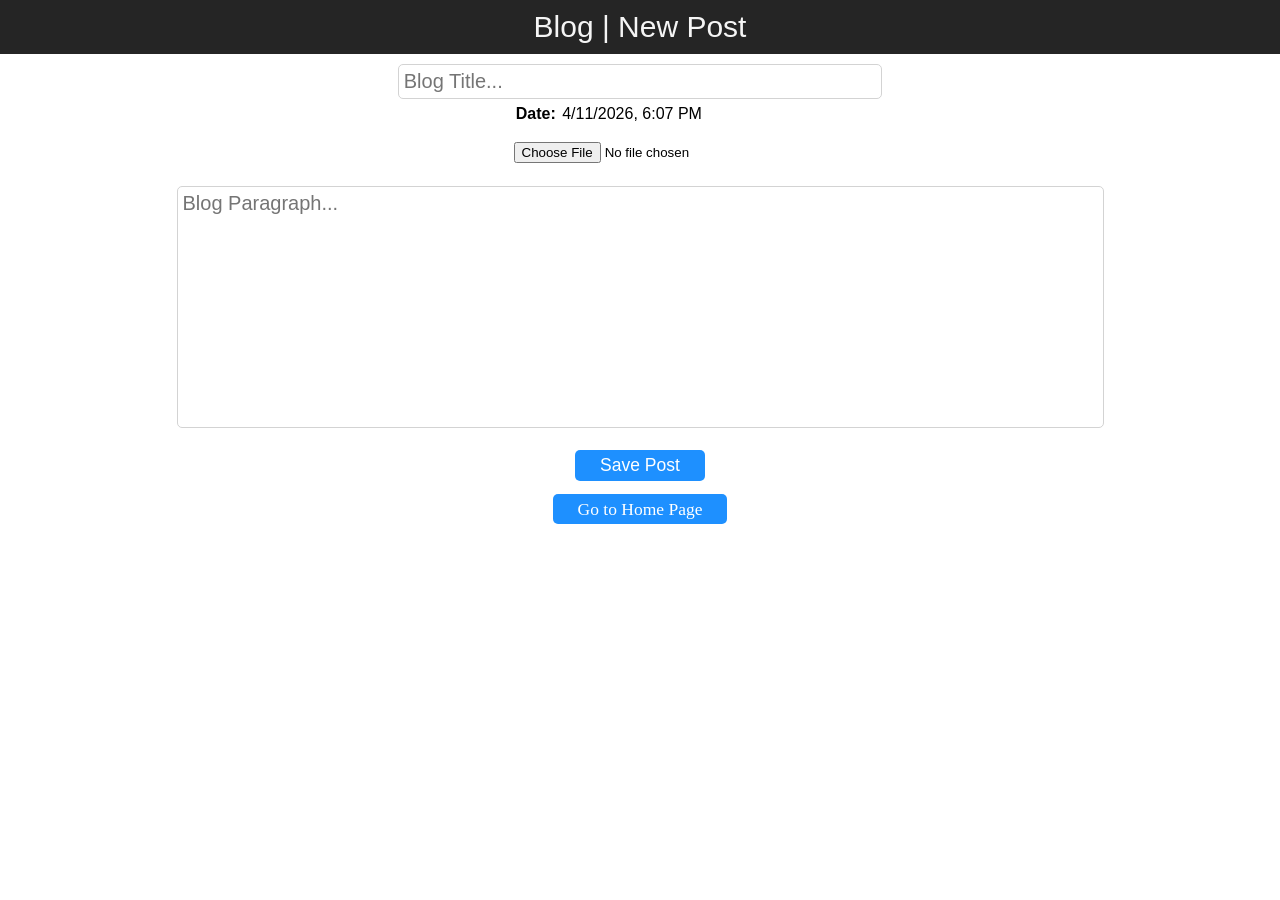
<file: notes/blog_test/index.html>
<!DOCTYPE html>

<html lang="en">

  <head>

    <meta charset="UTF-8">

    <meta name="viewport" content="width=device-width, initial-scale=1.0">

    <title>Blog Using PHP And MySQL</title>

    <link rel="stylesheet" href="styles/style.css">

  </head>

  <body>

    <div class="top-bar">

      <span id="topBarTitle">Blog | New Post</span>

    </div>

    <div class="writing-section">

      <form action="blog_post_process.php" method="POST" enctype="multipart/form-data">

        <input id="blogTitle" name="blogtitle" type="text" placeholder="Blog Title..." autocomplete="off">

        <br>

        <span id="dateLabel">Date: </span>

        <input id="blogDate" name="blogdate" readonly></input>

        <br><br>

        <input type="file" name="uploadimage">

        <br><br>

        <textarea id="blogPara" name="blogpara" cols="75" rows="10" type="text" placeholder="Blog Paragraph..." autocomplete="off"></textarea>

        <br><br>

        <button id="saveBtn" type="submit">Save Post</button>

      </form>

      <br>

      <center><a style="text-decoration: none;" href="index.php" id="saveBtn">Go to Home Page</a></center>

    </div>

    <script src="scripts/script.js"></script>

  </body>
  </html>
</file>
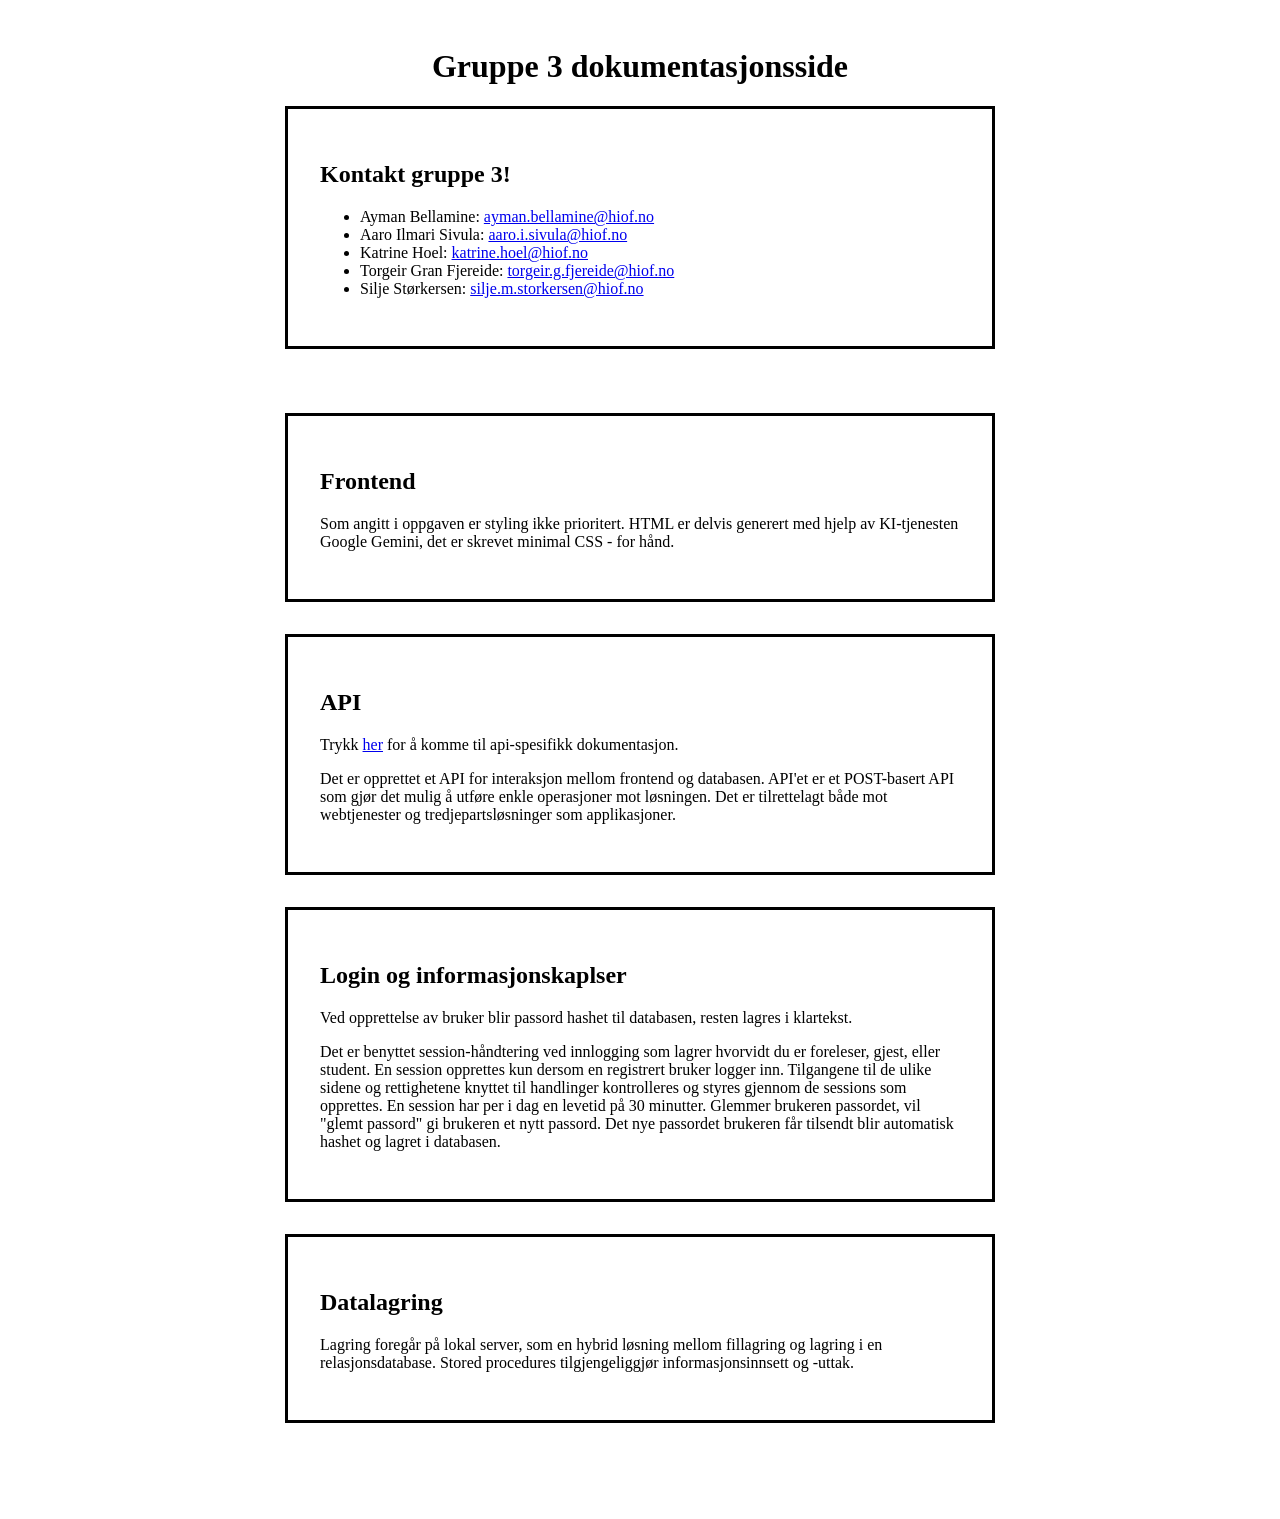
<file: deploy/dokumentasjon.html>
<!DOCTYPE html>
<html lang="en">
<head>
    <meta charset="UTF-8">
    <meta name="viewport" content="width=device-width, initial-scale=1.0">
    <title>Gruppe 3</title>
    <style>
        body {
                margin: 3rem;

                h1{
                    display: flex;
                    justify-content: center;
                }

                section {
                        display: flex;
                        flex-direction: column;
                        padding: 2rem 0rem 2rem 0rem;
                }

                article {
                        border: 3px solid black;
                        padding: 2rem;
                        width: 50dvw;
                        margin: 1rem auto 1rem auto;
                }
        }
    </style>
</head>
<body>
    <h1>Gruppe 3 dokumentasjonsside</h1>
    <article>
        <h2>Kontakt gruppe 3!</h2>
        <ul>
            <li>Ayman Bellamine: <a href="mailto:ayman.bellamine@hiof.no">ayman.bellamine@hiof.no</a></li>
            <li>Aaro Ilmari Sivula: <a href="mailto:aaro.i.sivula@hiof.no">aaro.i.sivula@hiof.no</a></li>
            <li>Katrine Hoel: <a href="mailto:katrine.hoel@hiof.no">katrine.hoel@hiof.no</a></li>
            <li>Torgeir Gran Fjereide: <a href="mailto:torgeir.g.fjereide@hiof.no">torgeir.g.fjereide@hiof.no</a></li>
            <li>Silje Størkersen: <a href="mailto:silje.m.storkersen@hiof.no">silje.m.storkersen@hiof.no</a></li>
        </ul>
    </article>
    <section>
        <article>
            <h2>Frontend</h2>
            <p>
                Som angitt i oppgaven er styling ikke prioritert. 
                HTML er delvis generert med hjelp av KI-tjenesten Google Gemini, 
                det er skrevet minimal CSS - for hånd.
            </p>
        </article>
        <article>
            <h2>API</h2>
            <p>
                Trykk <a href="158.39.188.219/steg1/api">her</a> 
                for å komme til api-spesifikk dokumentasjon. 
            </p>
            <p>
                Det er opprettet et API for interaksjon mellom frontend og databasen. 
                API'et er et POST-basert API som gjør det mulig å utføre enkle operasjoner mot løsningen. 
                Det er tilrettelagt både mot webtjenester og tredjepartsløsninger som applikasjoner.
            </p>
        </article>
        <article>
            <h2>Login og informasjonskaplser</h2>
            <p>
                Ved opprettelse av bruker blir passord hashet til databasen, resten lagres i klartekst. 
            </p>
            <p>
                Det er benyttet session-håndtering ved innlogging som lagrer hvorvidt du er foreleser, 
                gjest, eller student. En session opprettes kun dersom en registrert bruker logger inn. 
                Tilgangene til de ulike sidene og rettighetene knyttet til handlinger kontrolleres og 
                styres gjennom de sessions som opprettes. En session har per i dag en levetid på 30 minutter. 
                Glemmer brukeren passordet, vil "glemt passord" gi brukeren et nytt passord. 
                Det nye passordet brukeren får tilsendt blir automatisk hashet og lagret i databasen. 
            </p>
        </article>
        <article>
            <h2>Datalagring</h2>
            <p>
                Lagring foregår på lokal server, som en hybrid løsning mellom fillagring 
                og lagring i en relasjonsdatabase. 
                Stored procedures tilgjengeliggjør informasjonsinnsett og -uttak.
            </p>
        </article>
    </section>
</body>
</file>
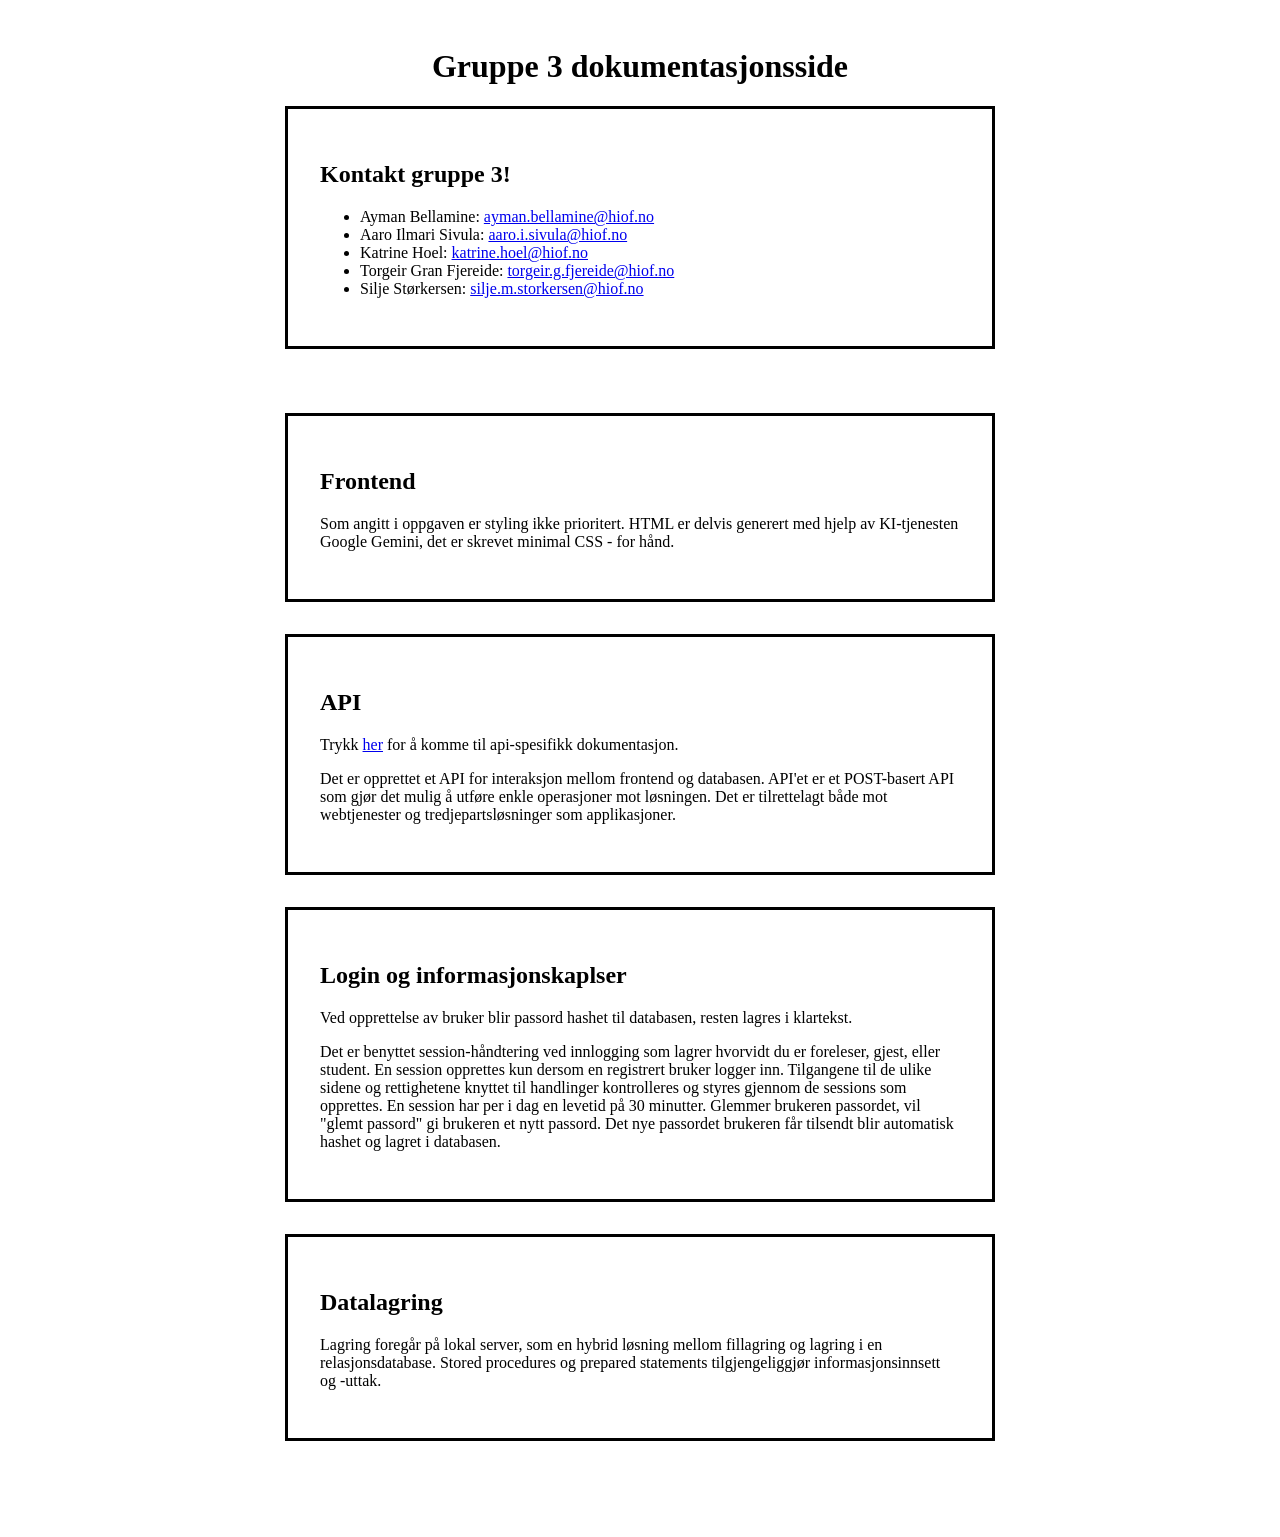
<file: deploy/steg1/dokumentasjon.html>
<!DOCTYPE html>
<html lang="en">
<head>
    <meta charset="UTF-8">
    <meta name="viewport" content="width=device-width, initial-scale=1.0">
    <title>Gruppe 3</title>
    <style>
        body {
                margin: 3rem;

                h1{
                    display: flex;
                    justify-content: center;
                }

                section {
                        display: flex;
                        flex-direction: column;
                        padding: 2rem 0rem 2rem 0rem;
                }

                article {
                        border: 3px solid black;
                        padding: 2rem;
                        width: 50dvw;
                        margin: 1rem auto 1rem auto;
                }
        }
    </style>
</head>
<body>
    <h1>Gruppe 3 dokumentasjonsside</h1>
    <article>
        <h2>Kontakt gruppe 3!</h2>
        <ul>
            <li>Ayman Bellamine: <a href="mailto:ayman.bellamine@hiof.no">ayman.bellamine@hiof.no</a></li>
            <li>Aaro Ilmari Sivula: <a href="mailto:aaro.i.sivula@hiof.no">aaro.i.sivula@hiof.no</a></li>
            <li>Katrine Hoel: <a href="mailto:katrine.hoel@hiof.no">katrine.hoel@hiof.no</a></li>
            <li>Torgeir Gran Fjereide: <a href="mailto:torgeir.g.fjereide@hiof.no">torgeir.g.fjereide@hiof.no</a></li>
            <li>Silje Størkersen: <a href="mailto:silje.m.storkersen@hiof.no">silje.m.storkersen@hiof.no</a></li>
        </ul>
    </article>
    <section>
        <article>
            <h2>Frontend</h2>
            <p>
                Som angitt i oppgaven er styling ikke prioritert. 
                HTML er delvis generert med hjelp av KI-tjenesten Google Gemini, 
                det er skrevet minimal CSS - for hånd.
            </p>
        </article>
        <article>
            <h2>API</h2>
            <p>
                Trykk <a href="http://158.39.188.219/steg1/api/dokumentasjon.md">her</a> 
                for å komme til api-spesifikk dokumentasjon. 
            </p>
            <p>
                Det er opprettet et API for interaksjon mellom frontend og databasen. 
                API'et er et POST-basert API som gjør det mulig å utføre enkle operasjoner mot løsningen. 
                Det er tilrettelagt både mot webtjenester og tredjepartsløsninger som applikasjoner.
            </p>
        </article>
        <article>
            <h2>Login og informasjonskaplser</h2>
            <p>
                Ved opprettelse av bruker blir passord hashet til databasen, resten lagres i klartekst. 
            </p>
            <p>
                Det er benyttet session-håndtering ved innlogging som lagrer hvorvidt du er foreleser, 
                gjest, eller student. En session opprettes kun dersom en registrert bruker logger inn. 
                Tilgangene til de ulike sidene og rettighetene knyttet til handlinger kontrolleres og 
                styres gjennom de sessions som opprettes. En session har per i dag en levetid på 30 minutter. 
                Glemmer brukeren passordet, vil "glemt passord" gi brukeren et nytt passord. 
                Det nye passordet brukeren får tilsendt blir automatisk hashet og lagret i databasen. 
            </p>
        </article>
        <article>
            <h2>Datalagring</h2>
            <p>
                Lagring foregår på lokal server, som en hybrid løsning mellom fillagring 
                og lagring i en relasjonsdatabase. 
                Stored procedures og prepared statements tilgjengeliggjør informasjonsinnsett og -uttak.
            </p>
        </article>
    </section>
</body>
</file>
<file: notes/blog_test/styles/style.css>
body
{
  margin: 0;

  word-wrap: break-word;
}

.top-bar
{
  background: #252525;

  color: #f5f5f5;

  margin: 0;

  text-align: center;

  padding: 10px;
}

#topBarTitle
{
  font-family: "Segoe UI", sans-serif;

  text-align: center;

  margin: 0;

  font-size: 30px;
}

#dateLabel
{
  font-family: "Segoe UI", sans-serif;

  font-weight: bold;
}

.writing-section
{
  margin: 10px;
}

form
{
  -webkit-tap-highlight-color: transparent;

  text-align: center;
}

#blogTitle
{
  font-family: "Roboto", sans-serif;

  outline: none;

  border: 1.5px solid lightgrey;

  color: #333;

  font-size: 20px;

  width: 37.5%;

  margin-bottom: 5px;

  border-radius: 5px;

  padding: 5px 5px;
}

#blogPara
{
  font-family: "Roboto", sans-serif;

  outline: none;

  border: 1.5px solid lightgrey;

  color: #333;

  resize: none;

  font-size: 20px;

  margin-top: 5px;

  border-radius: 5px;

  padding: 5px 5px;
}

#blogDate
{
  border: none;

  outline: none;

  font-size: 1em;
}

#saveBtn
{
  border: none;

  background: dodgerblue;

  color: #fff;

  font-size: 17.5px;

  padding: 5px 25px;

  border-radius: 5px;

  cursor: pointer;
}

.all-posts-container
{
/*
  margin-left: auto;

  margin-right: auto; */

  font-family: "Roboto", sans-serif;

  display: flex;

  flex-direction: row;

  flex-wrap: wrap;

  align-items: center;

  justify-content: center;
}

.post-container
{
  background: #d3d3d3;

  margin: 5px;

  width: 25%;

  height: 500px;

  border-radius: 15px;
}

#displayTitle
{
  font-weight: bold;
}

#displayImage
{
  width: 50%;

  height: auto;

  border-radius: 15px;
}
</file>
